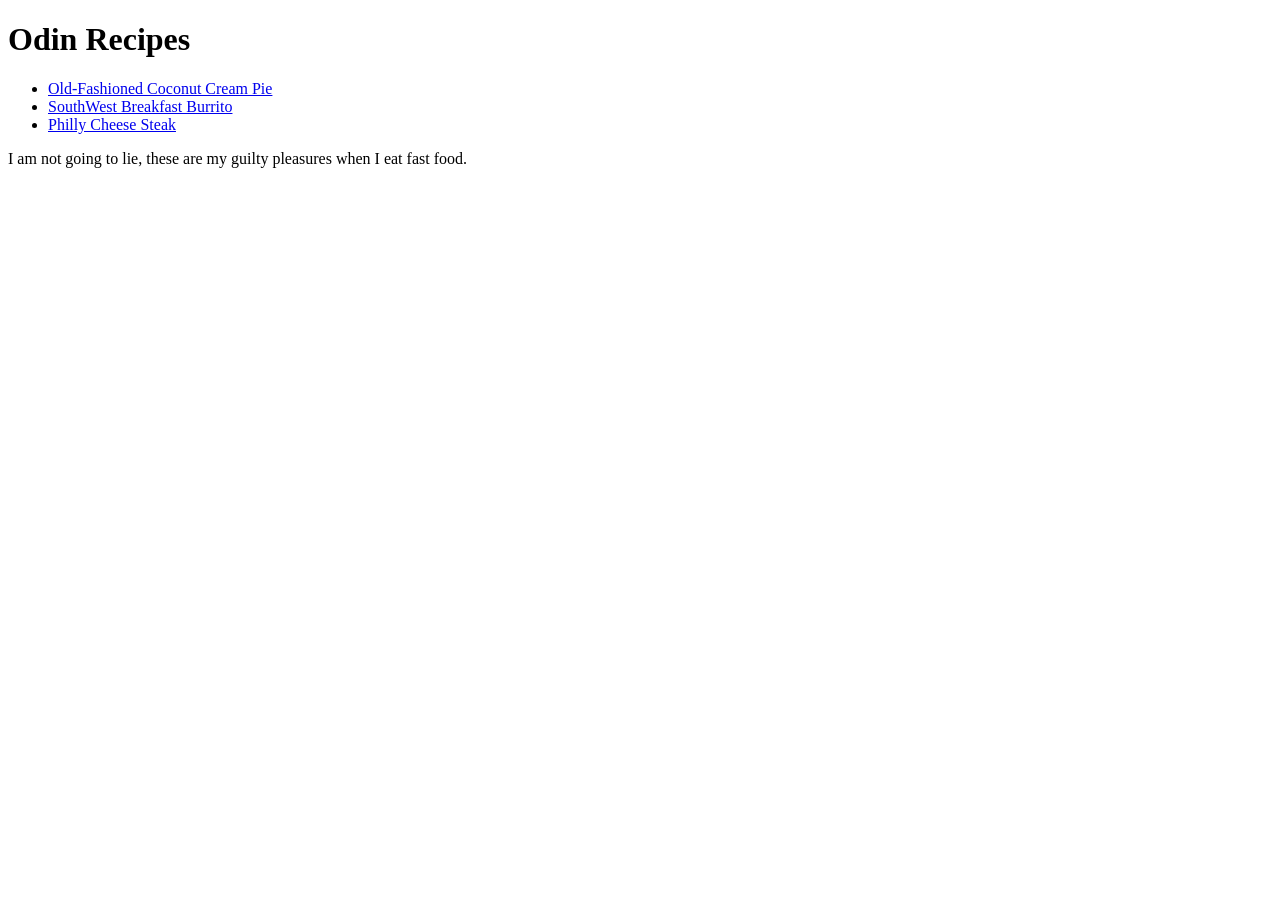
<file: index.html>
<!DOCTYPE html>
<html lang="en">
    <head>
        <meta charset="UTF-8">
        <title>Odin Recipes</title>
    </head>
    <body>
        <h1>Odin Recipes</h1>
        <ul>
            <li><a href="./recipes/coconutpie.html">Old-Fashioned Coconut Cream Pie</a></li>
            <li><a href="./recipes/southwestburrito.html">SouthWest Breakfast Burrito</a></li>
            <li><a href="./recipes/philly.html">Philly Cheese Steak</a></li>
        </ul>

        <p>I am not going to lie, these are my guilty pleasures when I eat fast food.</p>

</html>
</file>
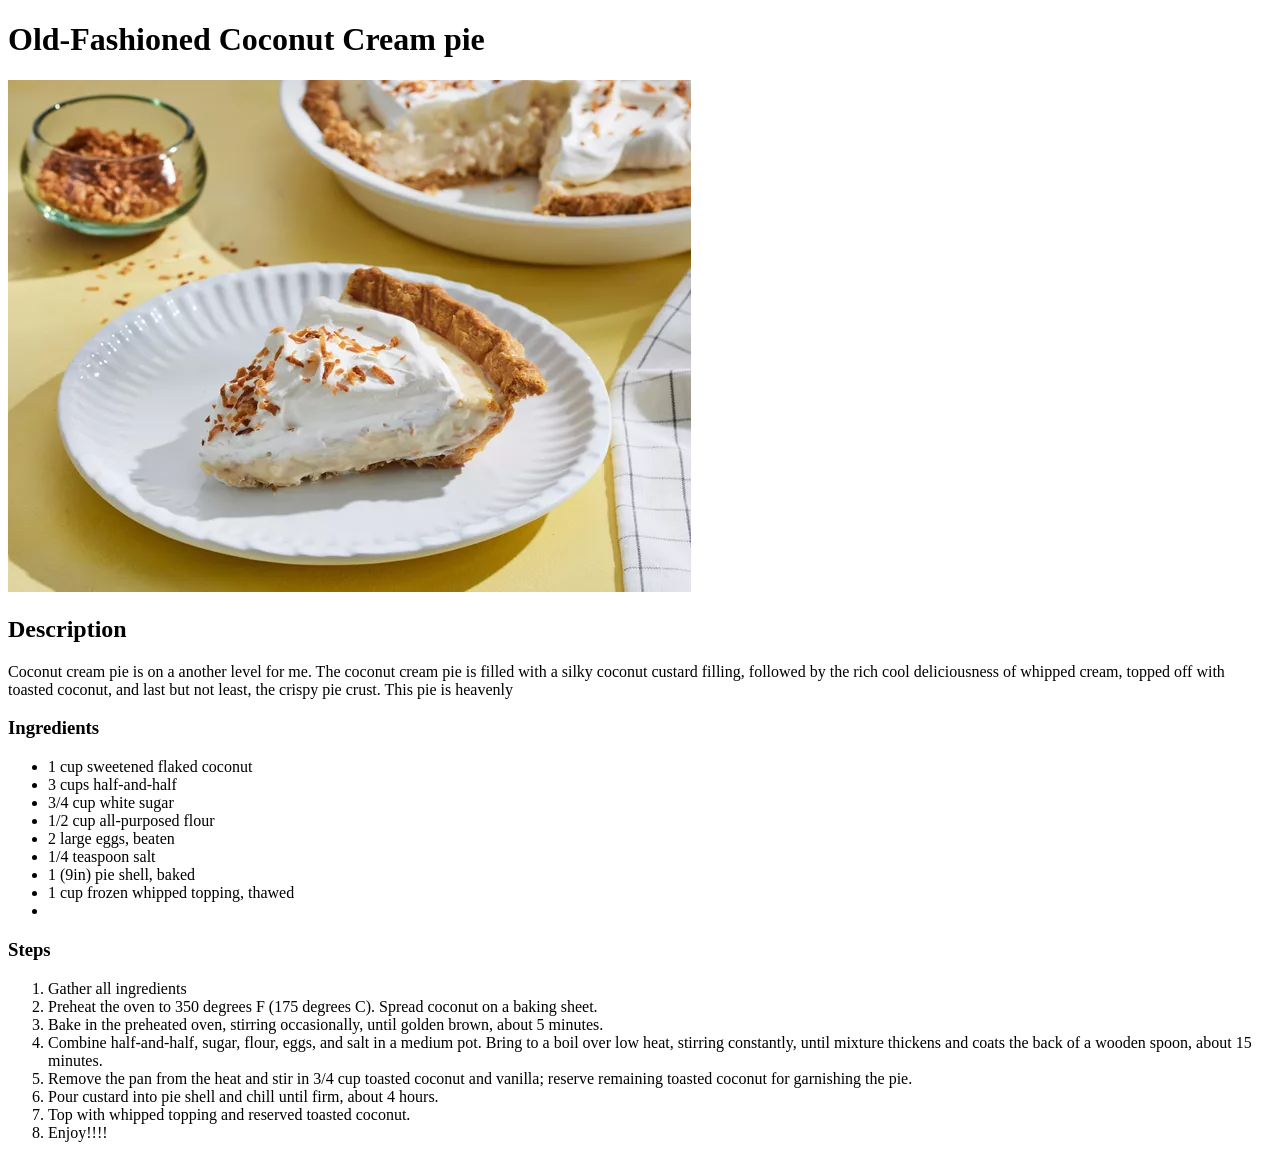
<file: recipes/coconutpie.html>
<!DOCTYPE html>
<html lang="en">
    <head>
        <meta charset="UTF-8">
        <title>Coconut cream pie</title>
    </head>
    <body>
        <h1>Old-Fashioned Coconut Cream pie</h1>

        <img src="../images/coconutpie.jpeg" alt="coconut cream pie">

        <h2>Description</h2>

        <p>Coconut cream pie is on a another level for me. The coconut cream pie is filled with a silky coconut custard filling, followed by the rich cool deliciousness of whipped cream, topped off with toasted coconut, and last but not least, the crispy pie crust. This pie is heavenly</p>

        <h3>Ingredients</h3>
        <ul>
            <li>1 cup sweetened flaked coconut</li>
            <li>3 cups half-and-half</li>
            <li>3/4 cup white sugar</li>
            <li>1/2 cup all-purposed flour</li>
            <li>2 large eggs, beaten</li>
            <li>1/4 teaspoon salt</li>
            <li>1 (9in) pie shell, baked</li>
            <li>1 cup frozen whipped topping, thawed<li>
        </ul>
        
        <h3>Steps</h3>
        <ol>
            <li>Gather all ingredients</li>
            <li>Preheat the oven to 350 degrees F (175 degrees C). Spread coconut on a baking sheet.</li>
            <li>Bake in the preheated oven, stirring occasionally, until golden brown, about 5 minutes.</li>
            <li>Combine half-and-half, sugar, flour, eggs, and salt in a medium pot. Bring to a boil over low heat, stirring constantly, until mixture thickens and coats the back of a wooden spoon, about 15 minutes.</li>
            <li>Remove the pan from the heat and stir in 3/4 cup toasted coconut and vanilla; reserve remaining toasted coconut for garnishing the pie.</li>
            <li>Pour custard into pie shell and chill until firm, about 4 hours.</li>
            <li>Top with whipped topping and reserved toasted coconut.</li>
            <li>Enjoy!!!!</li>
        </ol>

    </body>
</html>
</file>
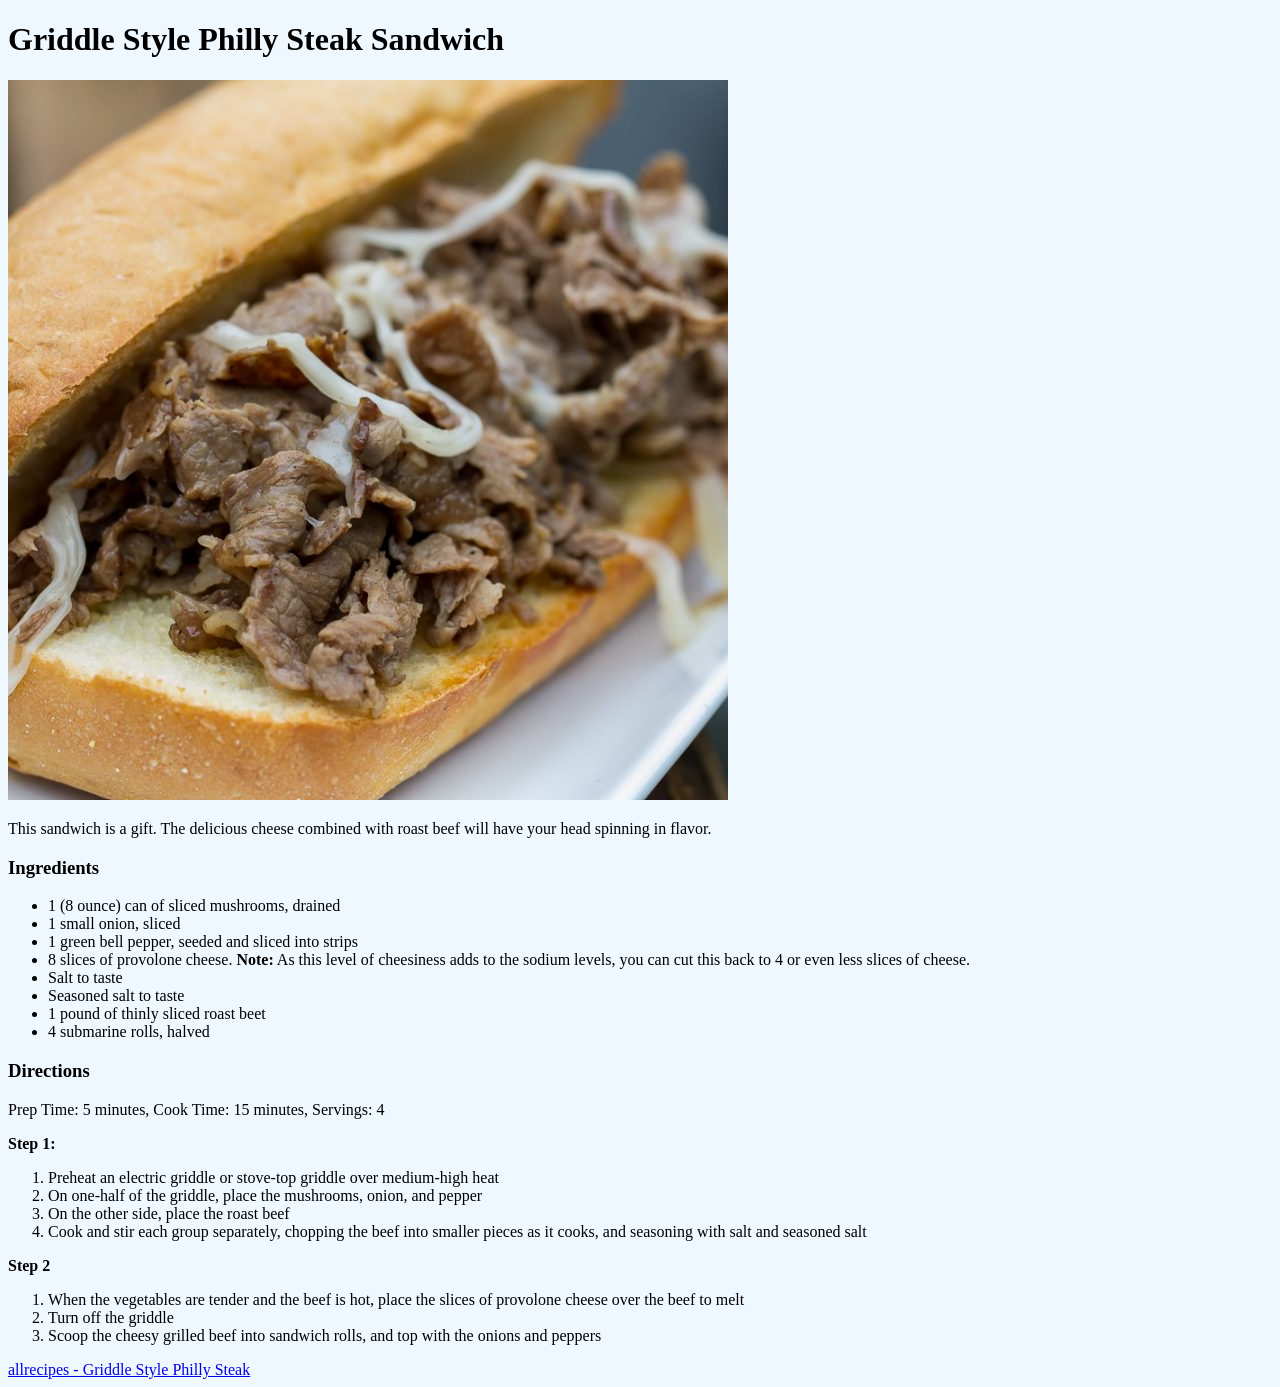
<file: recipes/griddle-philly.html>
<!DOCTYPE html>
<html lang="en">
    <head>
        <meta charset="UTF-8">
        <meta name="viewport" content="width=device-width, initial-scale=1.0" />
        <title>Griddle Philly Steak</title>
        <link href="style.css" rel="stylesheet"/>
    </head>
    <body>
        <h1>Griddle Style Philly Steak Sandwich</h1>

        <img src="../images/griddle-philly-steak.jpg" alt="Griddle Style Philly Steak">

        <p>This sandwich is a gift. The delicious cheese combined with roast beef will have your head spinning in flavor.</p>
        
        <h3>Ingredients</h3>

        <ul>
            <li>1 (8 ounce) can of sliced mushrooms, drained</li>
            <li>1 small onion, sliced</li>
            <li>1 green bell pepper, seeded and sliced into strips</li>
            <li>8 slices of provolone cheese.<strong> Note:</strong> As this level of cheesiness adds to the sodium levels, you can cut this back to 4 or even less slices of cheese.</li>
            <li>Salt to taste</li>
            <li>Seasoned salt to taste</li>
            <li>1 pound of thinly sliced roast beet</li>
            <li>4 submarine rolls, halved</li>
        </ul>

        <h3>Directions</h3>

        <p>Prep Time: 5 minutes, Cook Time: 15 minutes, Servings: 4</p>

        <p><strong>Step 1:</strong></p>

        <ol>
            <li>Preheat an electric griddle or stove-top griddle over medium-high heat</li>
            <li>On one-half of the griddle, place the mushrooms, onion, and pepper</li>
            <li>On the other side, place the roast beef</li>
            <li>Cook and stir each group separately, chopping the beef into smaller pieces as it cooks, and seasoning with salt and seasoned salt</li>
        </ol>

        <p><strong>Step 2</strong></p>

        <ol>
            <li>When the vegetables are tender and the beef is hot, place the slices of provolone cheese over the beef to melt</li>
            <li>Turn off the griddle</li>
            <li>Scoop the cheesy grilled beef into sandwich rolls, and top with the onions and peppers</li>
        </ol>

        <a href="https://www.allrecipes.com/recipe/80937/griddle-style-philly-steak-sandwiches/">allrecipes - Griddle Style Philly Steak</a>
    </body>

</html>
</file>
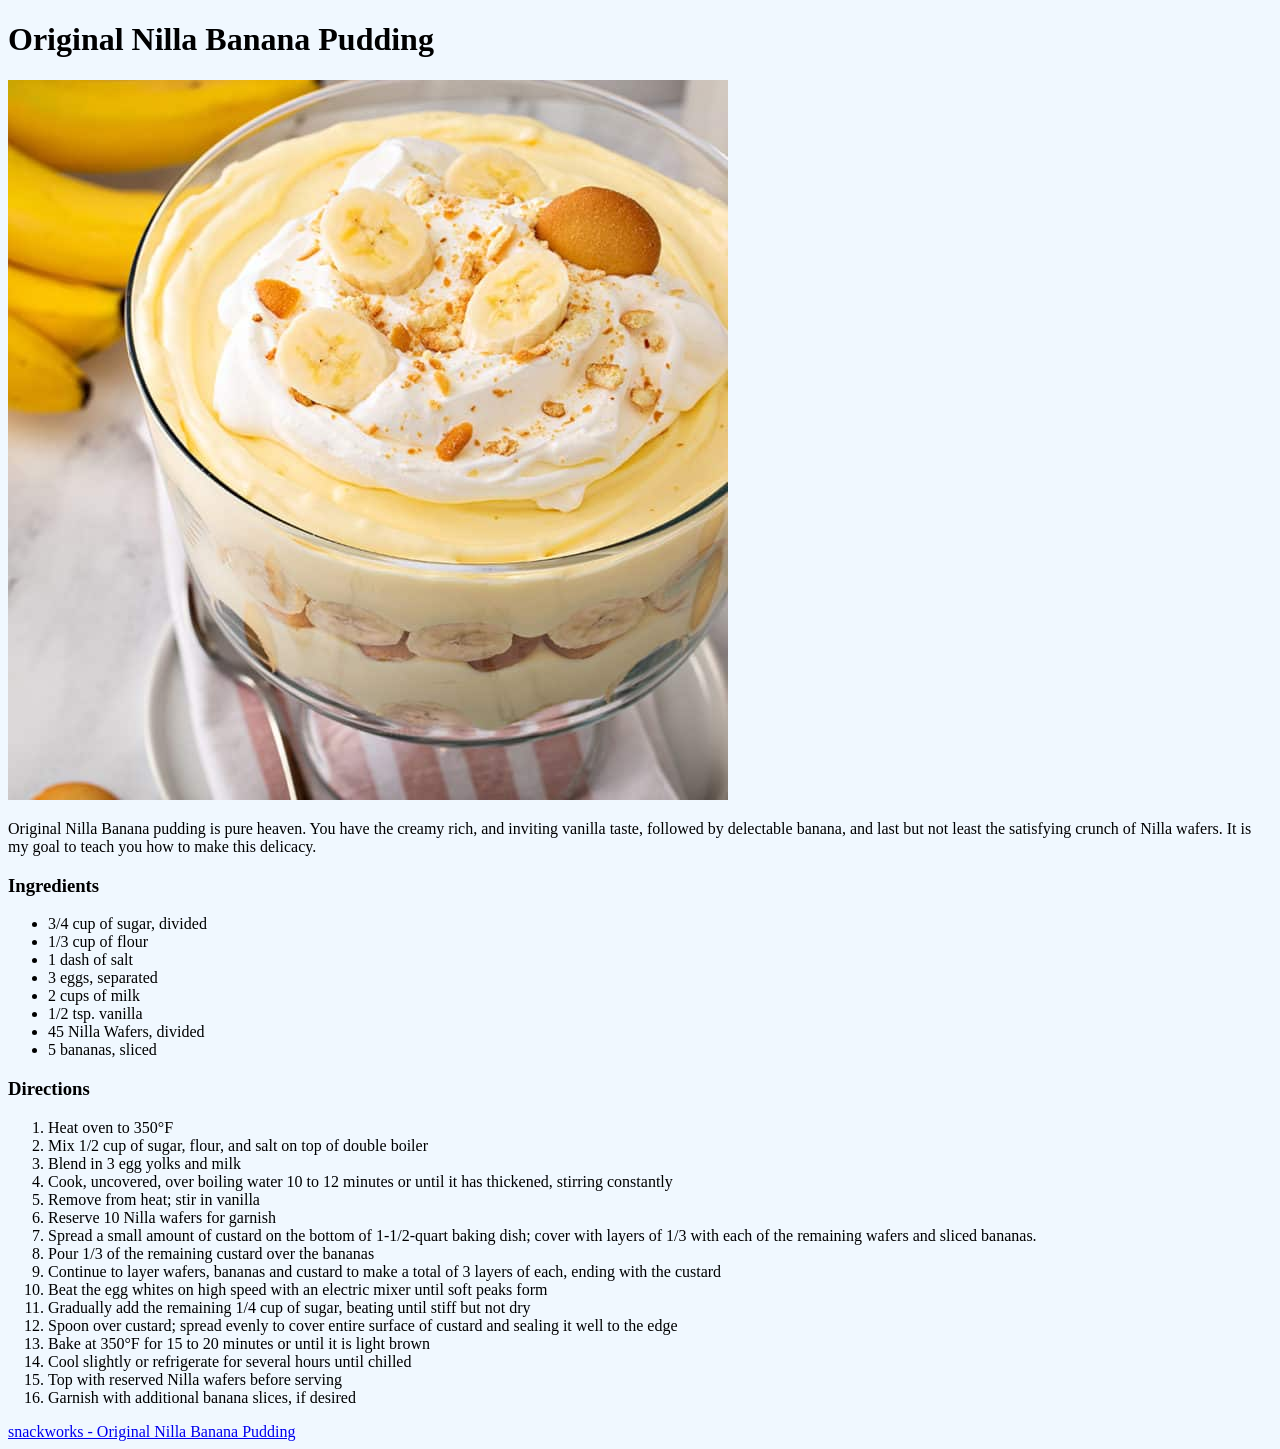
<file: recipes/nilla-pudding.html>
<!DOCTYPE html>
<html lang="en">
    <head>
        <meta charset="UTF-8">
        <meta name="viewport" content="width=device-width, initial-scale=1.0" />
        <title>Nilla Pudding</title>
        <link href="style.css" rel="stylesheet"/>
    </head>
    <body>
        <h1>Original Nilla Banana Pudding</h1>

        <img src="../images/nilla-pudding.jpg" alt="Nilla Banana pudding">

        <p>Original Nilla Banana pudding is pure heaven. You have the creamy rich, and inviting vanilla taste, followed by delectable banana, and last but not least the satisfying crunch of Nilla wafers. It is my goal to teach you how to make this delicacy.</p>
        
        <h3>Ingredients</h3>

        <ul>
            <li>3/4 cup of sugar, divided</li>
            <li>1/3 cup of flour</li>
            <li>1 dash of salt</li>
            <li>3 eggs, separated</li>
            <li>2 cups of milk</li>
            <li>1/2 tsp. vanilla</li>
            <li>45 Nilla Wafers, divided</li>
            <li>5 bananas, sliced</li>
        </ul>

        <h3>Directions</h3>

        <ol>
            <li>Heat oven to 350°F</li>
            <li>Mix 1/2 cup of sugar, flour, and salt on top of double boiler</li>
            <li>Blend in 3 egg yolks and milk</li>
            <li>Cook, uncovered, over boiling water 10 to 12 minutes or until it has thickened, stirring constantly</li>
            <li>Remove from heat; stir in vanilla</li>
            <li>Reserve 10 Nilla wafers for garnish</li>
            <li>Spread a small amount of custard on the bottom of 1-1/2-quart baking dish; cover with layers of 1/3 with each of the remaining wafers and sliced bananas.</li>
            <li>Pour 1/3 of the remaining custard over the bananas</li>
            <li>Continue to layer wafers, bananas and custard to make a total of 3 layers of each, ending with the custard</li>
            <li>Beat the egg whites on high speed with an electric mixer until soft peaks form</li>
            <li>Gradually add the remaining 1/4 cup of sugar, beating until stiff but not dry</li>
            <li>Spoon over custard; spread evenly to cover entire surface of custard and sealing it well to the edge</li>
            <li>Bake at 350°F for 15 to 20 minutes or until it is light brown</li>
            <li>Cool slightly or refrigerate for several hours until chilled</li>
            <li>Top with reserved Nilla wafers before serving</li>
            <li>Garnish with additional banana slices, if desired</li>
        </ol>

            <a href="https://www.snackworks.com/recipe/original-nilla-banana-pudding-165157">snackworks - Original Nilla Banana Pudding</a>
    </body>
</html>
</file>
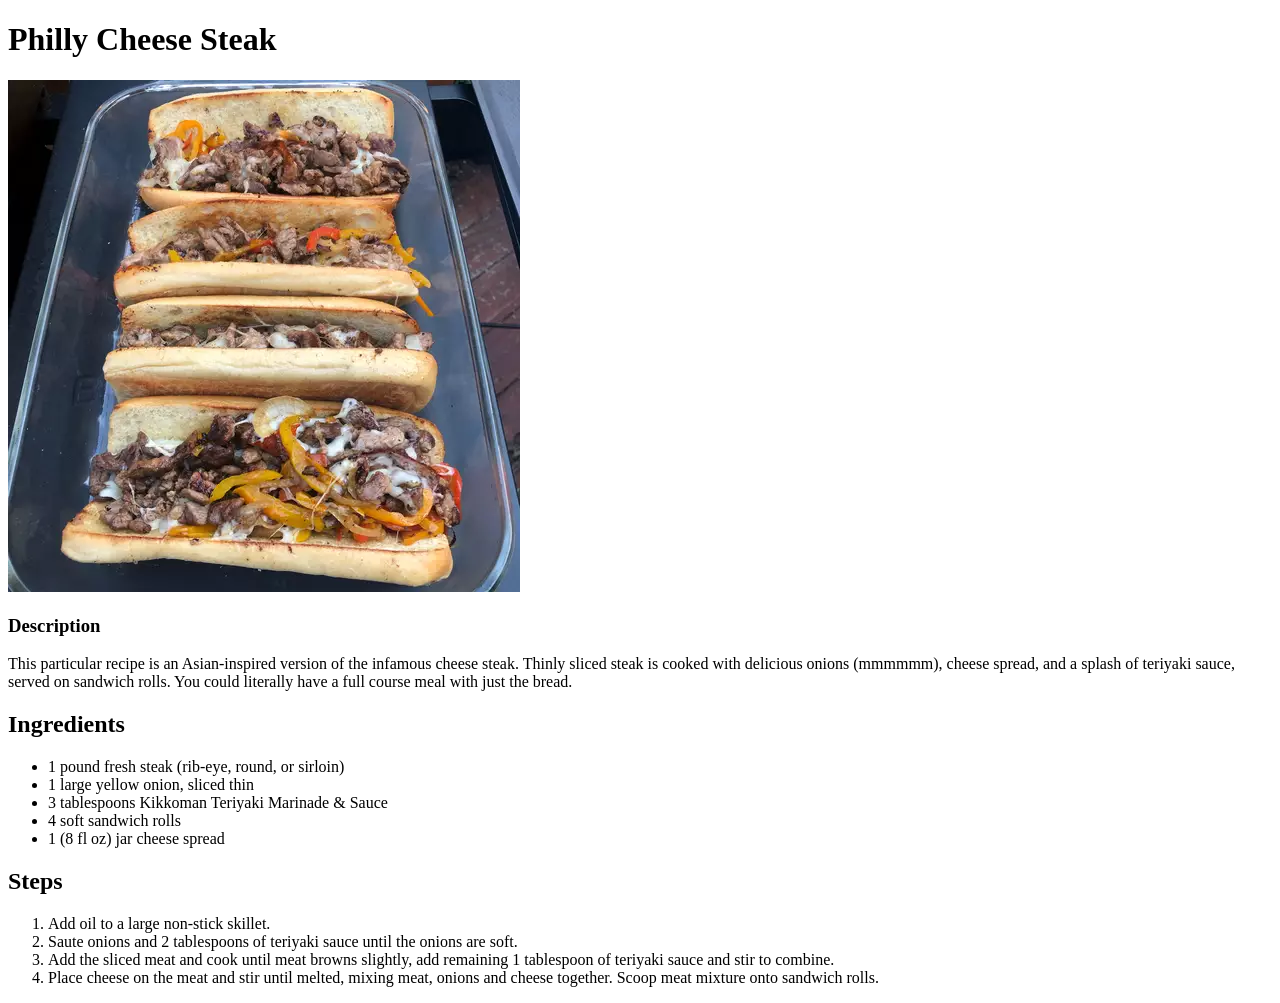
<file: recipes/philly.html>
<!DOCTYPE html>
<html lang="en">
    <head>
        <meta charset="UTF-8">
        <title>Philly Cheese Steak</title>
    </head>
    <body>
        <h1>Philly Cheese Steak</h1>

        <img src="../images/philly.jpeg" alt="Philly Cheese Steak Sandwich">

        <h3>Description</h3>

        <p>This particular recipe is an Asian-inspired version of the infamous cheese steak. Thinly sliced steak is cooked with delicious onions (mmmmmm), cheese spread, and a splash of teriyaki sauce, served on sandwich rolls. You could literally have a full course meal with just the bread.</p>

        <h2>Ingredients</h2>
        <ul>
            <li>1 pound fresh steak (rib-eye, round, or sirloin)</li>
            <li>1 large yellow onion, sliced thin</li>
            <li>3 tablespoons Kikkoman Teriyaki Marinade & Sauce</li>
            <li>4 soft sandwich rolls</li>
            <li>1 (8 fl oz) jar cheese spread</li>
        </ul>

        <h2>Steps</h2>
        <ol>
            <li>Add oil to a large non-stick skillet.</li>
            <li>Saute onions and 2 tablespoons of teriyaki sauce until the onions are soft.</li>
            <li>Add the sliced meat and cook until meat browns slightly, add remaining 1 tablespoon of teriyaki sauce and stir to combine.</li>
            <li>Place cheese on the meat and stir until melted, mixing meat, onions and cheese together. Scoop meat mixture onto sandwich rolls.</li>
        </ol>
    </body>
</html>
</file>
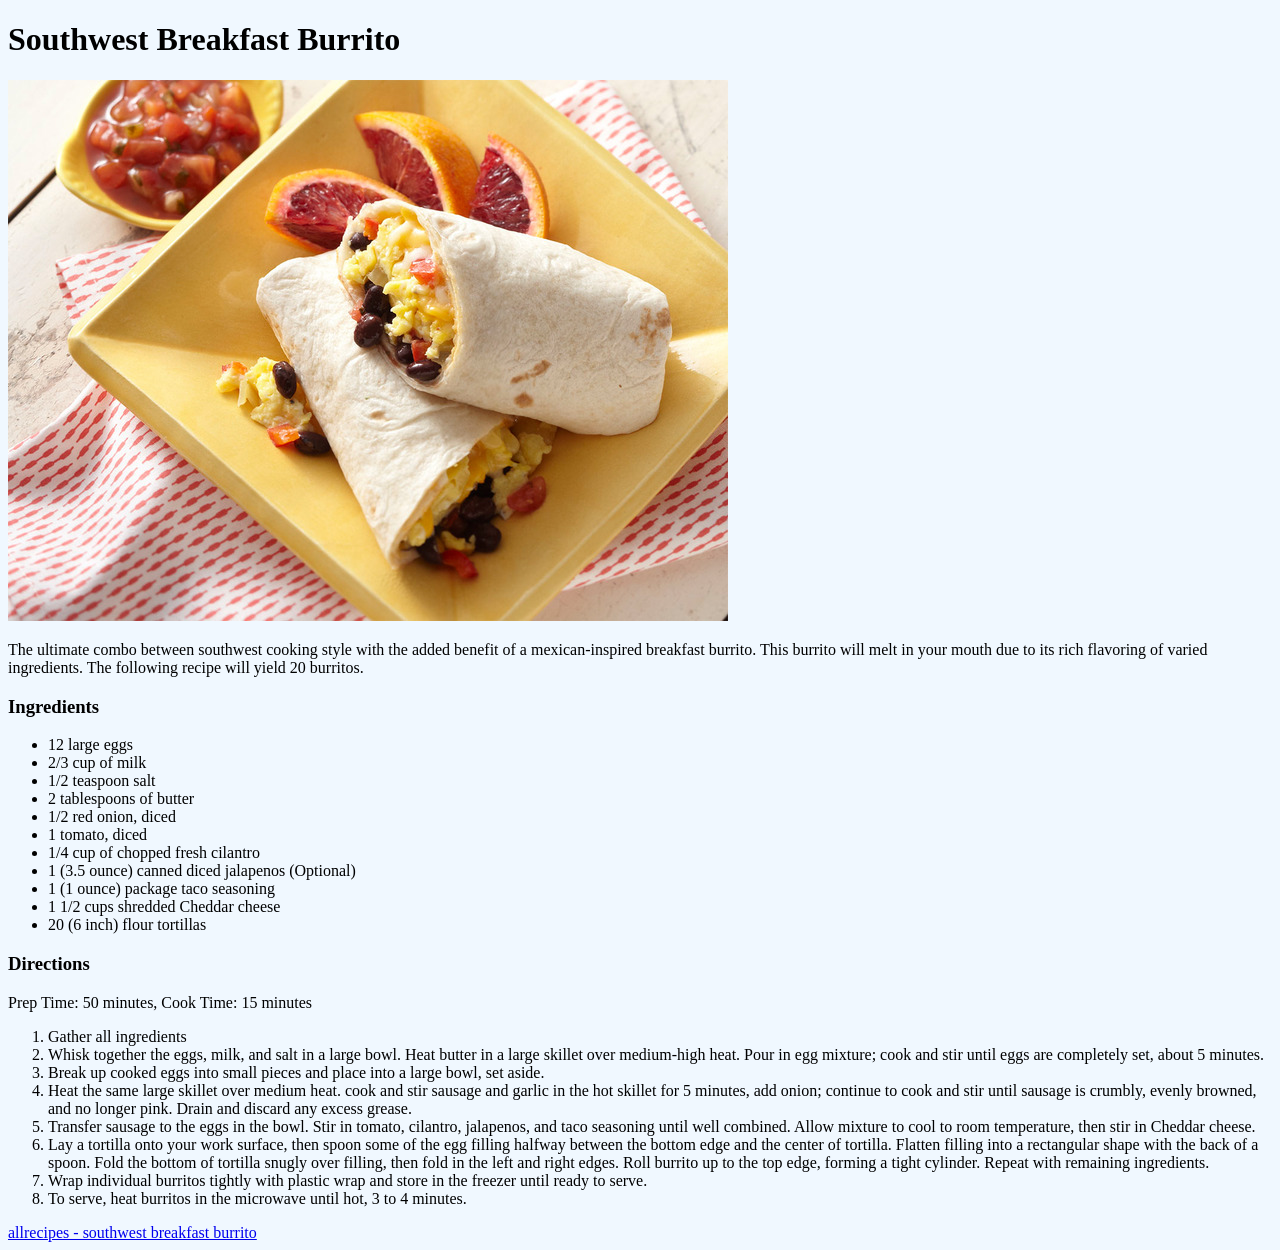
<file: recipes/southwest-burrito.html>
<!DOCTYPE html>
<html lang="en">
    <head>
        <meta charset="UTF-8">
        <meta name="viewport" content="width=device-width, initial-scale=1.0" />
        <title>Southwest Breakfast Burrito</title>
        <link href="style.css" rel="stylesheet"/> 
    </head>
    <body>
        <h1>Southwest Breakfast Burrito</h1>

        <img src="../images/southwest-burrito.jpg" alt="Southwest Breakfast Burrito">

        <p>The ultimate combo between southwest cooking style with the added benefit of a mexican-inspired breakfast burrito. This burrito will melt in your mouth due to its rich flavoring of varied ingredients.
        The following recipe will yield 20 burritos.</p>

        <h3>Ingredients</h3> 

        <ul>
            <li>12 large eggs</li>
            <li>2/3 cup of milk</li>
            <li>1/2 teaspoon salt</li>
            <li>2 tablespoons of butter</li>
            <li>1/2 red onion, diced</li>
            <li>1 tomato, diced</li>
            <li>1/4 cup of chopped fresh cilantro</li>
            <li>1 (3.5 ounce) canned diced jalapenos (Optional)</li>
            <li>1 (1 ounce) package taco seasoning</li>
            <li>1 1/2 cups shredded Cheddar cheese</li>
            <li> 20 (6 inch) flour tortillas</li>
        </ul>

        <h3>Directions</h3>

        <p>Prep Time: 50 minutes, Cook Time: 15 minutes</p>

        <ol>
            <li>Gather all ingredients</li>
            <li>Whisk together the eggs, milk, and salt in a large bowl. Heat butter in a large skillet over medium-high heat. Pour in egg mixture; cook and stir until eggs are completely set, about 5 minutes.</li>
            <li>Break up cooked eggs into small pieces and place into a large bowl, set aside.</li>
            <li>Heat the same large skillet over medium heat. cook and stir sausage and garlic in the hot skillet for 5 minutes, add onion; continue to cook and stir until sausage is crumbly, evenly browned, and no longer pink. Drain and discard any excess grease.</li>
            <li>Transfer sausage to the eggs in the bowl. Stir in tomato, cilantro, jalapenos, and taco seasoning until well combined. Allow mixture to cool to room temperature, then stir in Cheddar cheese.</li>
            <li>Lay a tortilla onto your work surface, then spoon some of the egg filling halfway between the bottom edge and the center of tortilla. Flatten filling into a rectangular shape with the back of a spoon. Fold the bottom of tortilla snugly over filling, then fold in the left and right edges. Roll burrito up to the top edge, forming a tight cylinder. Repeat with remaining ingredients.</li>
            <li>Wrap individual burritos tightly with plastic wrap and store in the freezer until ready to serve.</li>
            <li>To serve, heat burritos in the microwave until hot, 3 to 4 minutes.</li>
        </ol>

        <a href="https://www.allrecipes.com/recipe/214583/southwest-breakfast-burritos/">allrecipes - southwest breakfast burrito</a>

    </body>
</html>
</file>
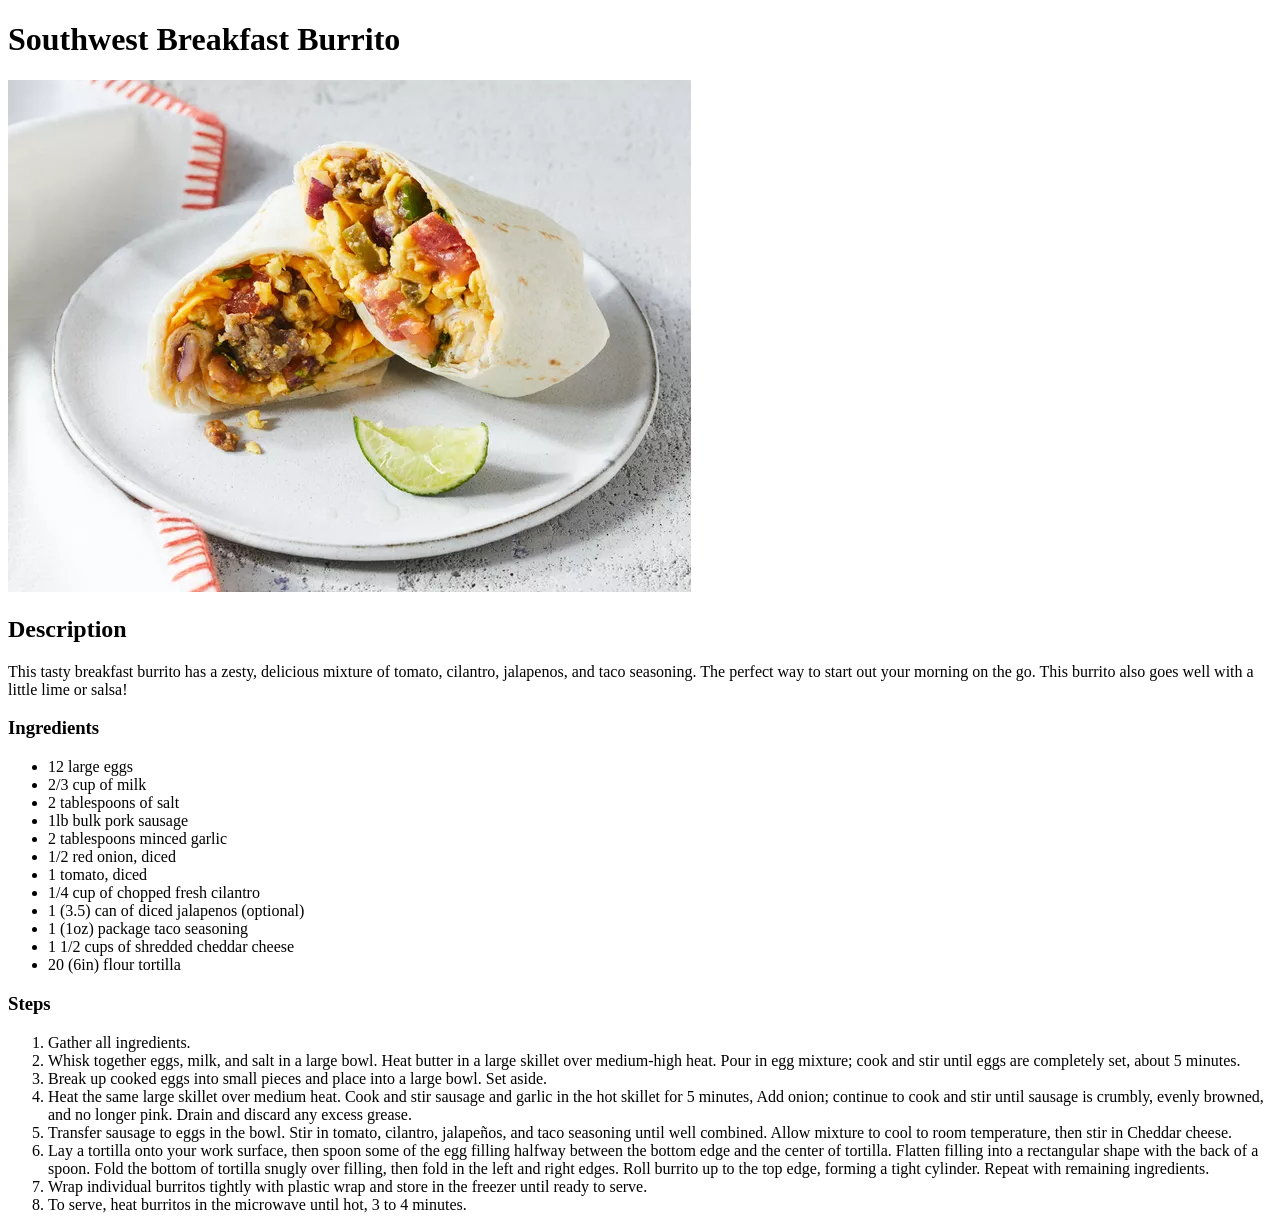
<file: recipes/southwestburrito.html>
<!DOCTYPE html>
<html lang="en">
    <head>
        <meta charset="UTF-8">
        <title>Southwest Breakfast Burrito</title>
    </head>
    <body>
        <h1>Southwest Breakfast Burrito</h1>

        <img src="../images/southwestburrito.jpeg" alt="Southwest Breakfast Burrito">

        <h2>Description</h2>

        <p>This tasty breakfast burrito has a zesty, delicious mixture of tomato, cilantro, jalapenos, and taco seasoning. The perfect way to start out your morning on the go. This burrito also goes well with a little lime or salsa!</p>
        
        <h3>Ingredients</h3>
        <ul>
            <li>12 large eggs</li>
            <li>2/3 cup of milk</li>
            <li>2 tablespoons of salt</li>
            <li>1lb bulk pork sausage</li>
            <li>2 tablespoons minced garlic</li>
            <li>1/2 red onion, diced</li>
            <li>1 tomato, diced</li>
            <li>1/4 cup of chopped fresh cilantro</li>
            <li>1 (3.5) can of diced jalapenos (optional)</li>
            <li>1 (1oz) package taco seasoning</li>
            <li>1 1/2 cups of shredded cheddar cheese</li>
            <li>20 (6in) flour tortilla</li>
        </ul>

        <h3>Steps</h3>
        <ol>
            <li>Gather all ingredients.</li>
            <li>Whisk together eggs, milk, and salt in a large bowl. Heat butter in a large skillet over medium-high heat. Pour in egg mixture; cook and stir until eggs are completely set, about 5 minutes.</li>
            <li>Break up cooked eggs into small pieces and place into a large bowl. Set aside.</li>
            <li>Heat the same large skillet over medium heat. Cook and stir sausage and garlic in the hot skillet for 5 minutes, Add onion; continue to cook and stir until sausage is crumbly, evenly browned, and no longer pink. Drain and discard any excess grease.</li>
            <li>Transfer sausage to eggs in the bowl. Stir in tomato, cilantro, jalapeños, and taco seasoning until well combined. Allow mixture to cool to room temperature, then stir in Cheddar cheese.</li>
            <li>Lay a tortilla onto your work surface, then spoon some of the egg filling halfway between the bottom edge and the center of tortilla. Flatten filling into a rectangular shape with the back of a spoon. Fold the bottom of tortilla snugly over filling, then fold in the left and right edges. Roll burrito up to the top edge, forming a tight cylinder. Repeat with remaining ingredients.</li>
            <li>Wrap individual burritos tightly with plastic wrap and store in the freezer until ready to serve.</li>
            <li>To serve, heat burritos in the microwave until hot, 3 to 4 minutes.</li>
        </ol>
</html>
</file>
<file: recipes/style.css>
* {
    background-color: aliceblue;
}
</file>
